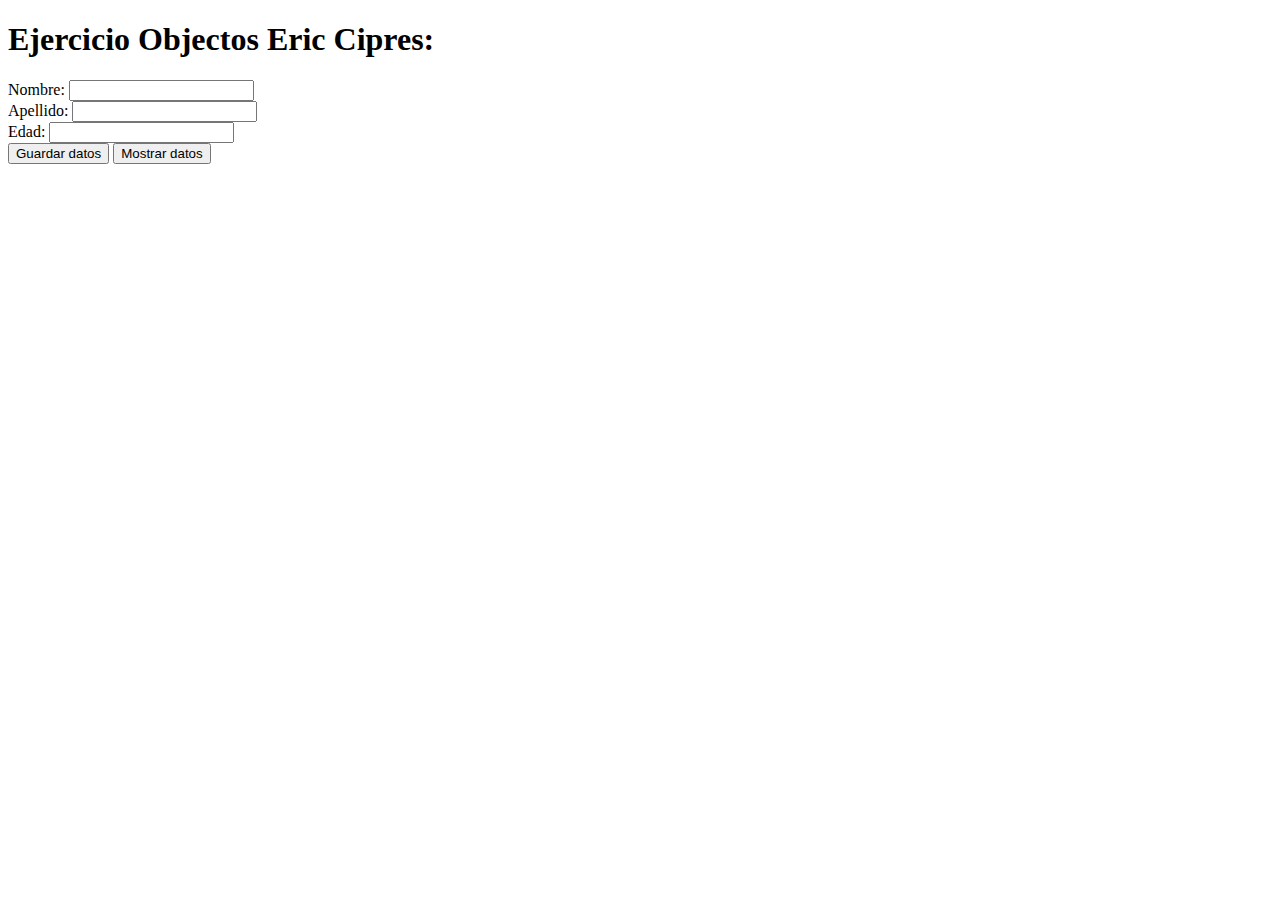
<file: Exercici Objectes/index.html>
<!DOCTYPE html>
<html>
<head>
    <title>Formulario de usuario</title>
</head>
<body>
    <h1>Ejercicio Objectos Eric Cipres:</h1>
    <label for="nombre">Nombre:</label>
    <input type="text" id="nombre"><br>
    <label for="apellido">Apellido:</label>
    <input type="text" id="apellido"><br>
    <label for="edad">Edad:</label>
    <input type="number" id="edad"><br>
    <button id="guardarBtn">Guardar datos</button>
    <button id="mostrarBtn">Mostrar datos</button>

    <div id="resultado"></div>

    <script src="script.js"></script>
</body>
</html>
</file>
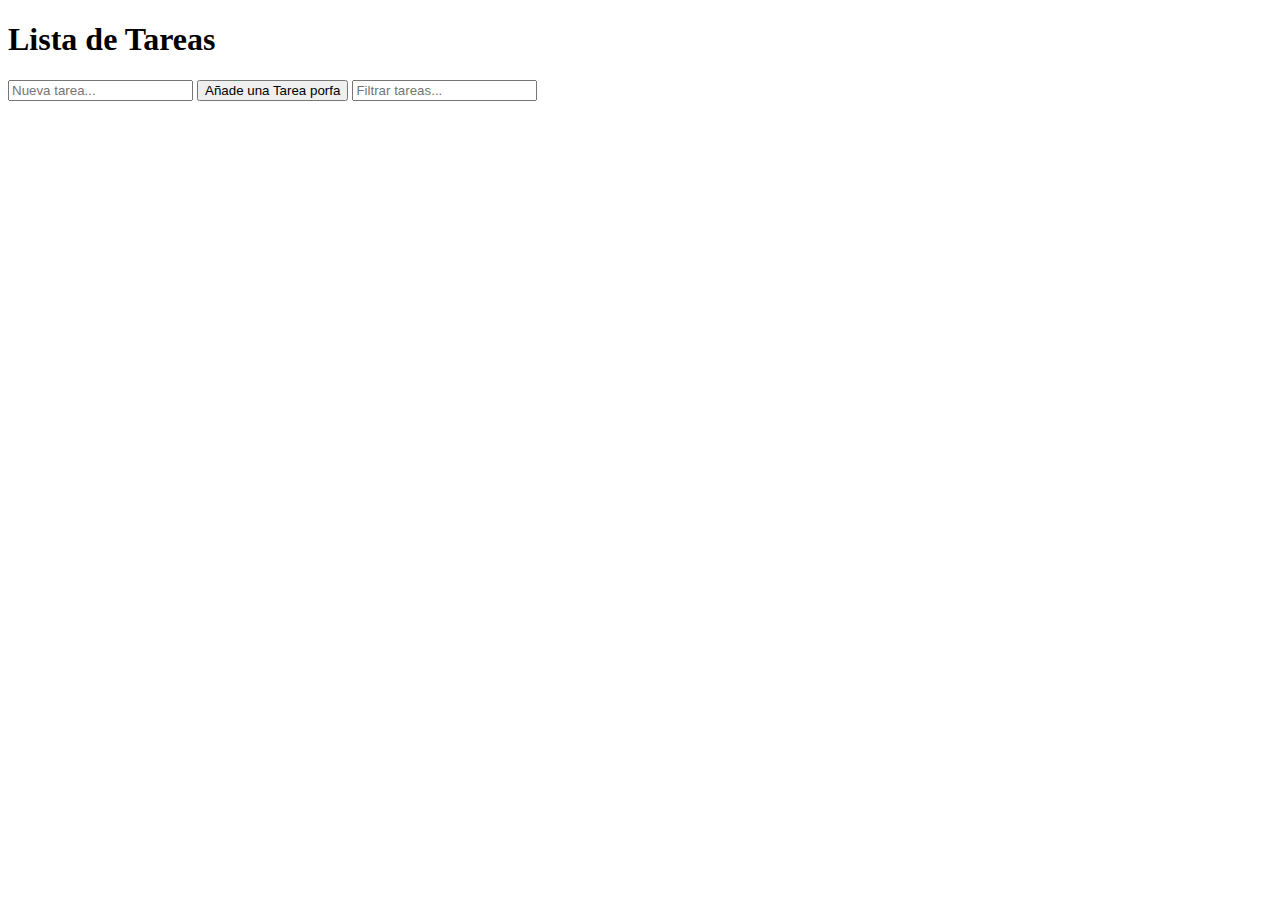
<file: Ejercicio 2 y 3 to do list/EjercicioList2IA/index.html>
<!DOCTYPE html>
<html lang="en">
<head>
    <meta charset="UTF-8">
    <meta name="viewport" content="width=device-width, initial-scale=1.0">
    <title>Lista de Tareas Pendientes</title>
    <script defer src="scripts.js"></script>
    <link rel="stylesheet" href="styles.css">
</head>
<body>
    <h1>Lista de Tareas</h1>
    <input type="text" id="taskInput" placeholder="Nueva tarea...">
    <button id="btn">Añade una Tarea porfa</button>
    <ul id="ul"></ul>
</body>
</html>
</file>
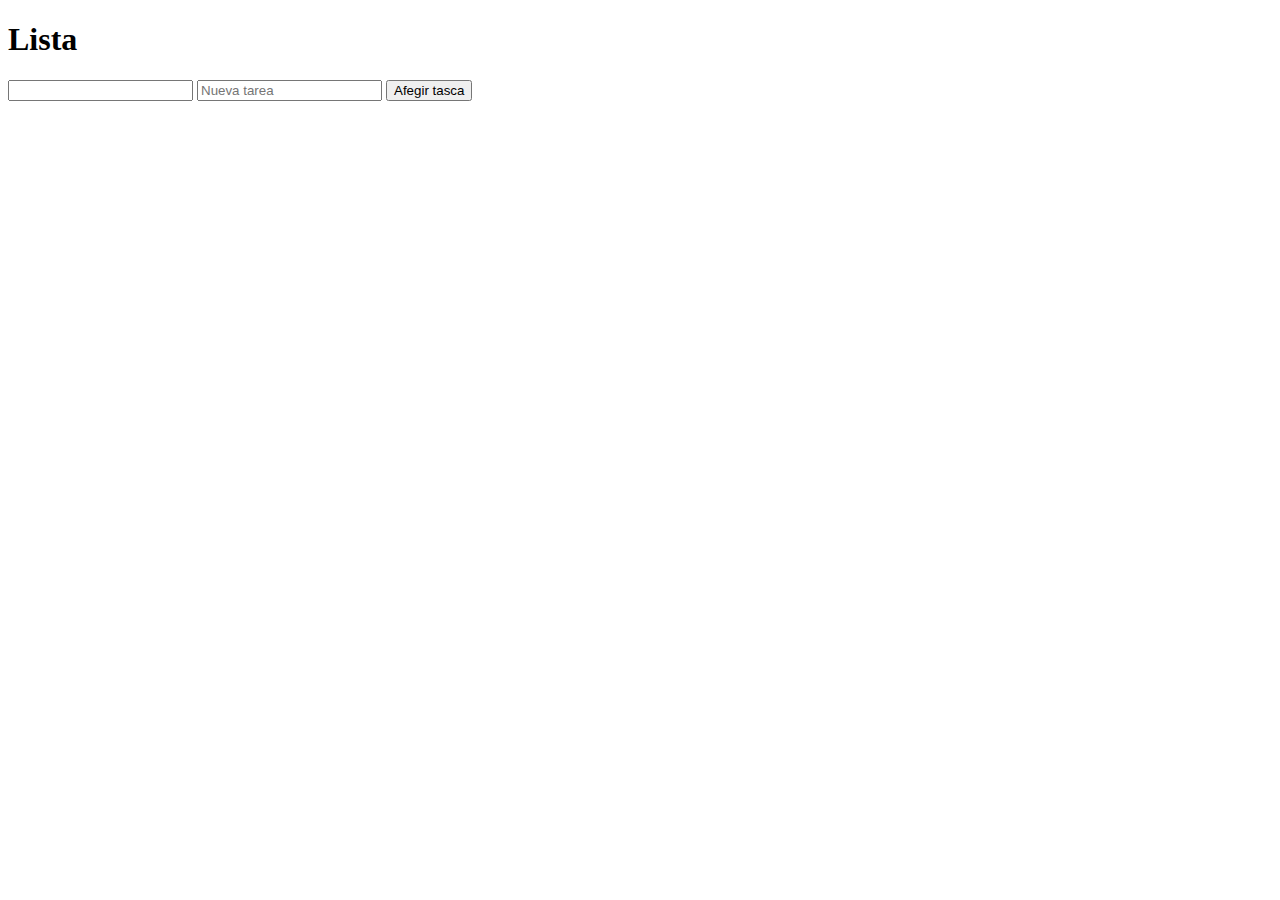
<file: Ejercicio 2 y 3 to do list/EjercicioTodoList/index.html>
<!DOCTYPE html>
<html lang="en">
<head>
<meta charset="UTF-8">
<meta name="viewport" content="width=device-width, initial-scale=1.0">
<script defer src="script.js"></script>
<title>TLista</title>
</head>
<body>
<div class="container">
    <h1>Lista</h1>
    <input type="text" id="myInput" oninput="myFunction()">
    <input type="text" id="taskInput" placeholder="Nueva tarea">
    <button id="addTask">Afegir tasca</button>
    <ul id="taskList"></ul>
</div>
<template id="template">
    <li id="">
<input type="checkbox">
    <label class="valor"></label>
    <button class="removeTask">Eliminar</button>
    </li>
</template>
</body>
</html>
</file>
<file: Ejercicio 2 y 3 to do list/EjercicioList2IA/styles.css>
.linea {
    text-decoration: line-through;
  }
</file>
